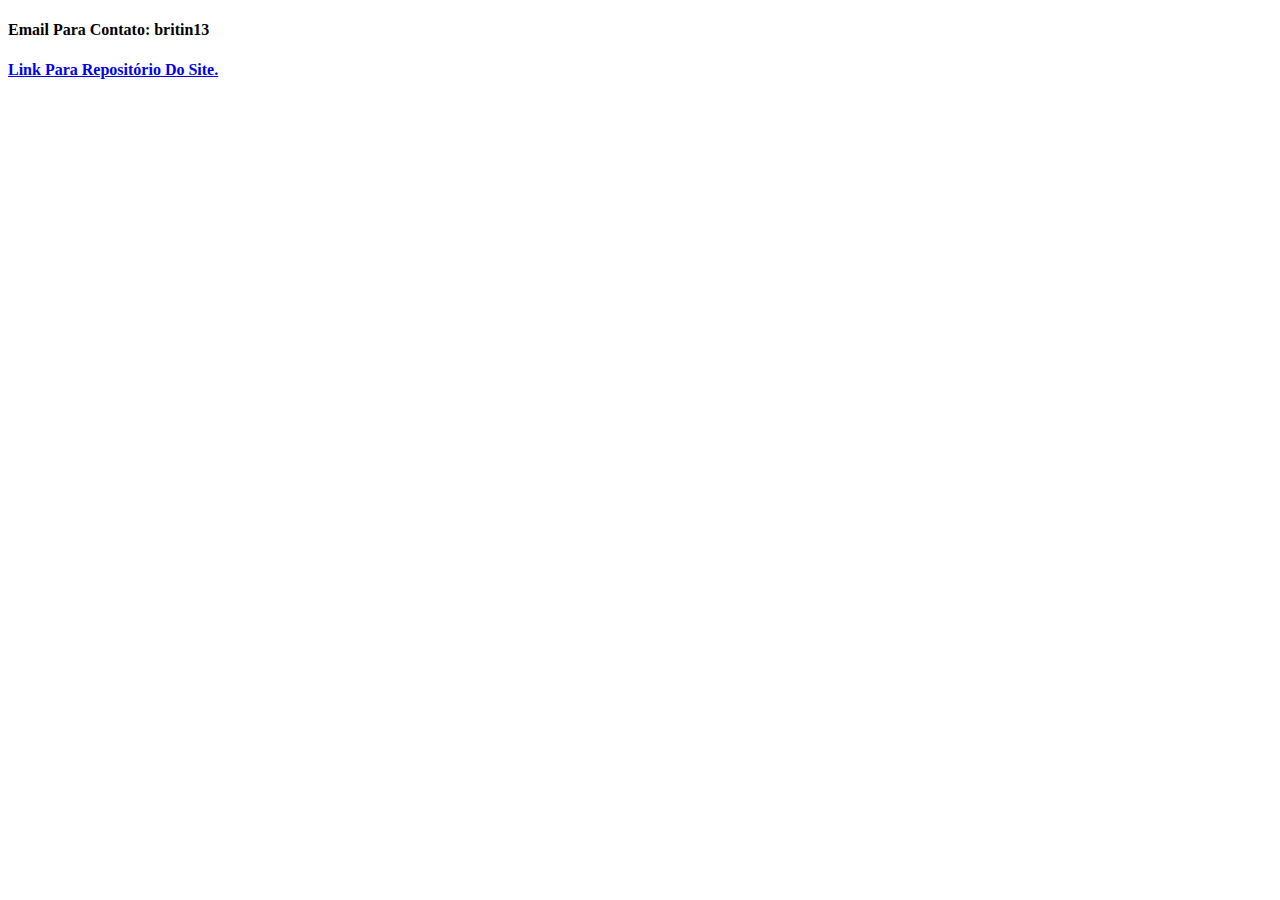
<file: lab03/src/main/resources/templates/contact.html>
<!DOCTYPE html>


<html lang="en">
	<head>
	  <title>Contact</title>
	  <meta charset="utf-8"/>
	</head>
	<body>
		<div class="container">
			<div class="contatobackground">

				<h4><p>Email Para Contato: <b>britin13</b></p></h4>
				<h4 class="text-center" id="linkRepositorio"><a href="https://github.com/davilaerte/Lab3-SI"  target="_blank"><span class="fa fa-github"></span> Link Para Repositório Do Site.</a></h4>
			</div>
		</div>
	</body>
</html>
</file>
